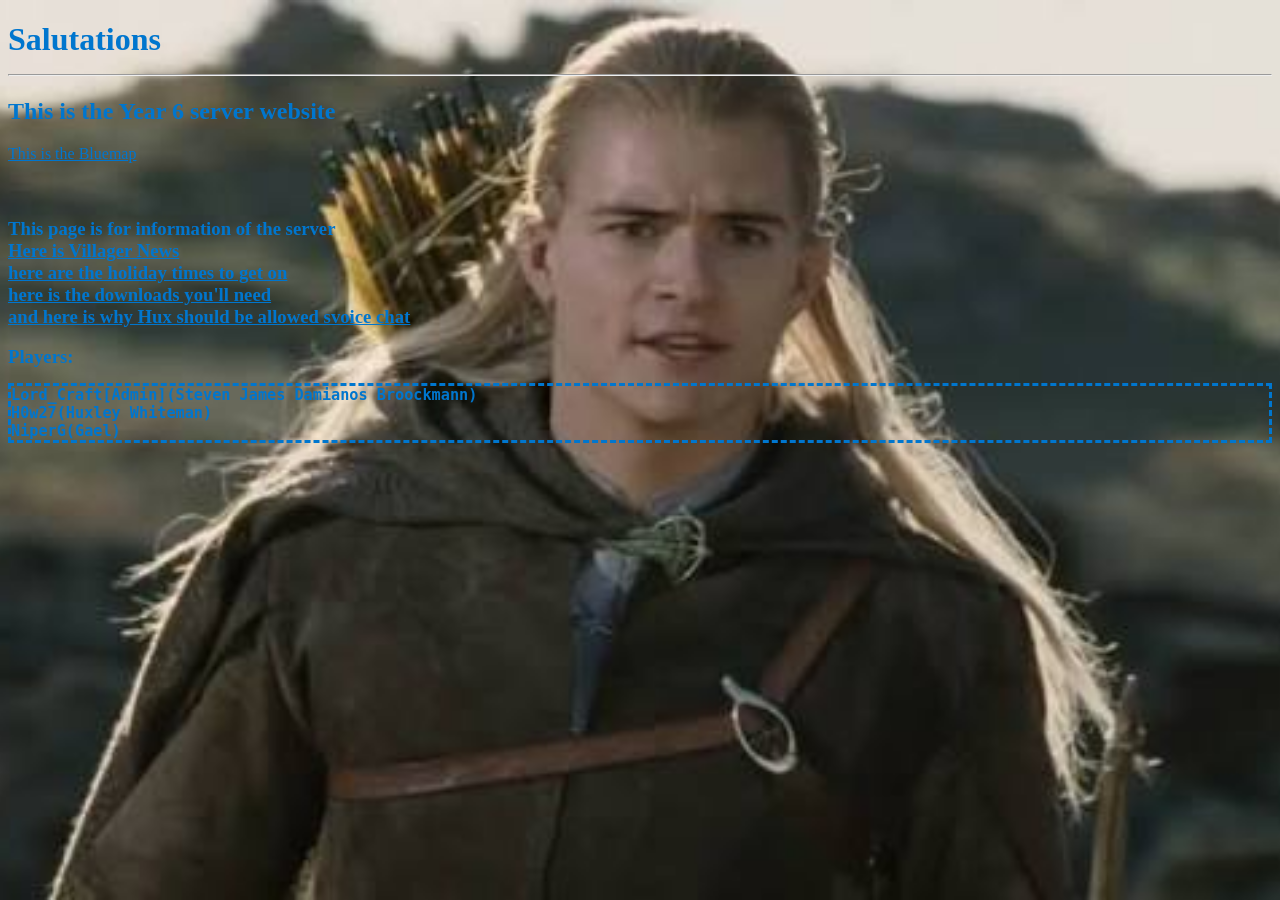
<file: index.html>
<!DOCTYPE html>
<html>
<head>
<link rel="stylesheet" href="Server web.css">
</head>
<body>
<h1 class="blue">Salutations<hr></h1>
<h2 class ="blue">This is the Year 6 server website</h2>
<a class="blue" href ="http://37.10.104.34:7044">This is the Bluemap</a>
<br><br><br>
<h3 class="blue">This page is for information of the server<br> <a href="News.html">Here is Villager News</a><br>
  <a href="Times.html"> here are the holiday times to get on</a><br><a href="downloads.html"> here is the downloads you'll need</a><br><a href="SVC.html"> and here is why Hux should be allowed svoice chat</a></h3>
<h3 class="blue" "font-size:300%;">Players:<br><pre id ="playerList" "font-size:300%;">Lord_Craft[Admin](Steven James Damianos Broockmann)<br>H0w27(Huxley Whiteman)<br>NiperG(Gael)</pre>
</body>
</html>
</file>
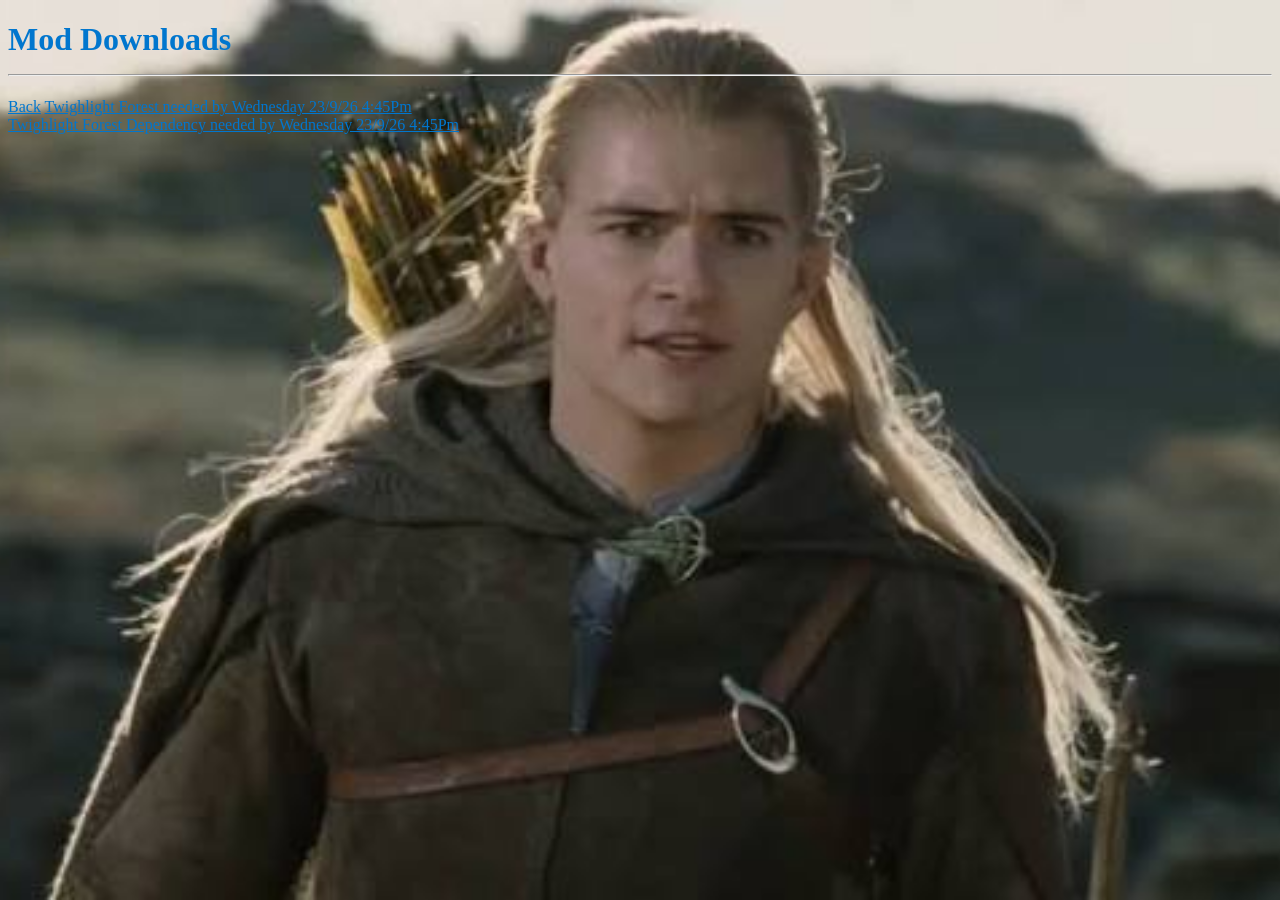
<file: downloads.html>
<!DOCTYPE html>
<html>
  <head>
    <link rel="stylesheet" href="Server web.css">
  </head>
  <body>
    <h1> Mod Downloads<hr></h1>
    <a href="index.html">Back</a>
    <a href="twilightforest.re26-26.1.2-4.8.4208-universal (1).jar" download="twighlight forest">
  Twighlight Forest needed by Wednesday 23/9/26 4:45Pm
</a>
    <br>
    <a href="ForgeConfigAPIPort-v26.1.5-mc26.1.x-NeoForge.jar" download="Forge Config API Port">
  Twighlight Forest Dependency needed by Wednesday 23/9/26 4:45Pm
</a>
 </body>
</html>
</file>
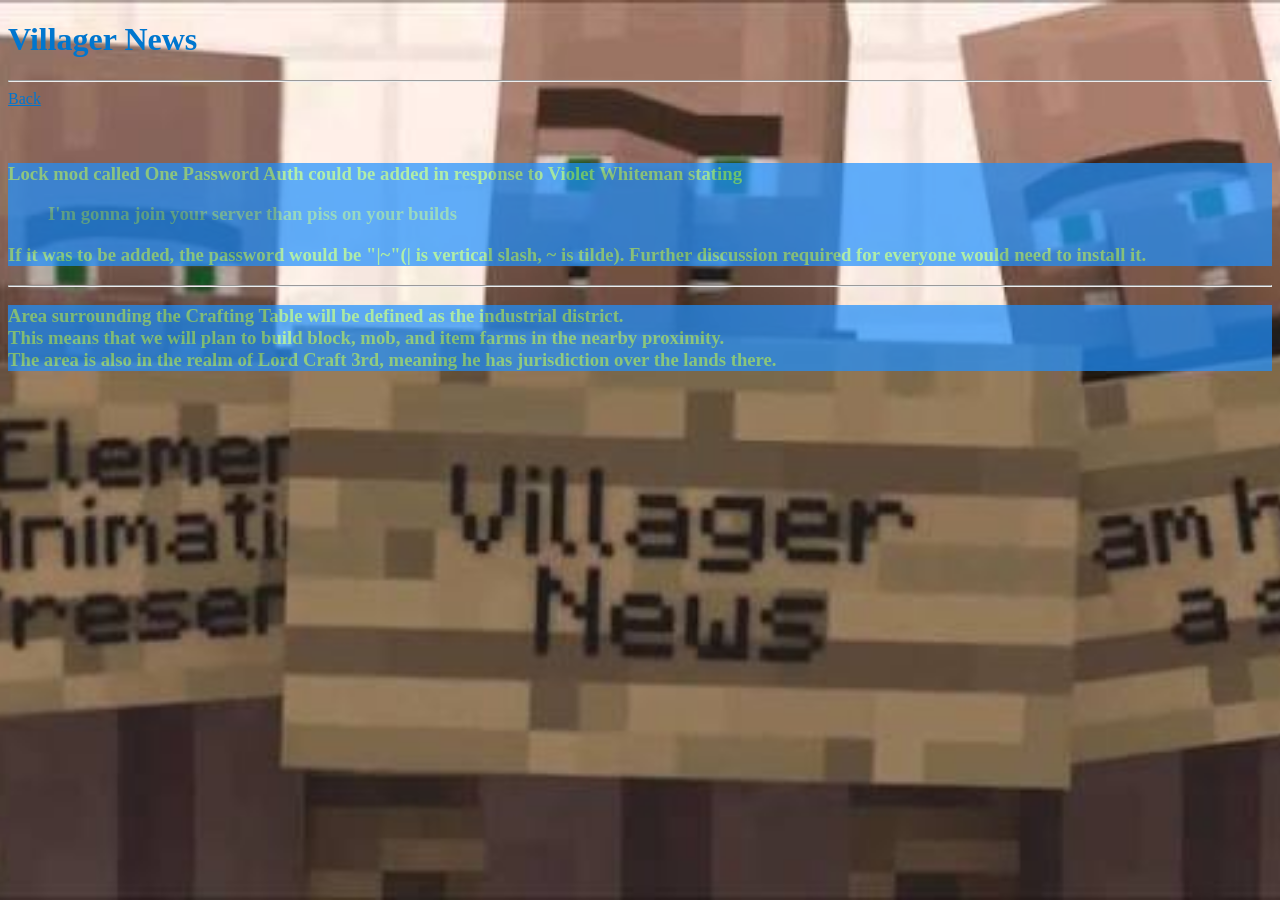
<file: News.html>
<!DOCTYPE html>
<html>
<link rel="stylesheet" href="Server web.css">
<body style="background-image: url('nei.jpg'); background-size: cover; background-position: center; background-attachment: fixed;">
<h1>Villager News</h1>
<hr>
<a href="index.html">Back</a>
<br><br><br>
<h3 class="lightblue green">Lock mod called One Password Auth could be added in response to Violet Whiteman stating<blockquote class="lightblue green"> I'm gonna join your server than piss on your builds</blockquote>If it was to be added, the password would be "|~"(| is vertical slash, ~ is tilde). Further discussion required for everyone would need to install it.</h3>
<hr>
<h3 class="lightblue green">Area surrounding the Crafting Table will be defined as the industrial district.<br> This means that we will plan to build block, mob, and item farms in the nearby proximity.<br> The area is also in the realm of Lord Craft 3rd, meaning he has jurisdiction over the lands there.</h3>
</body> 
</html>
</file>
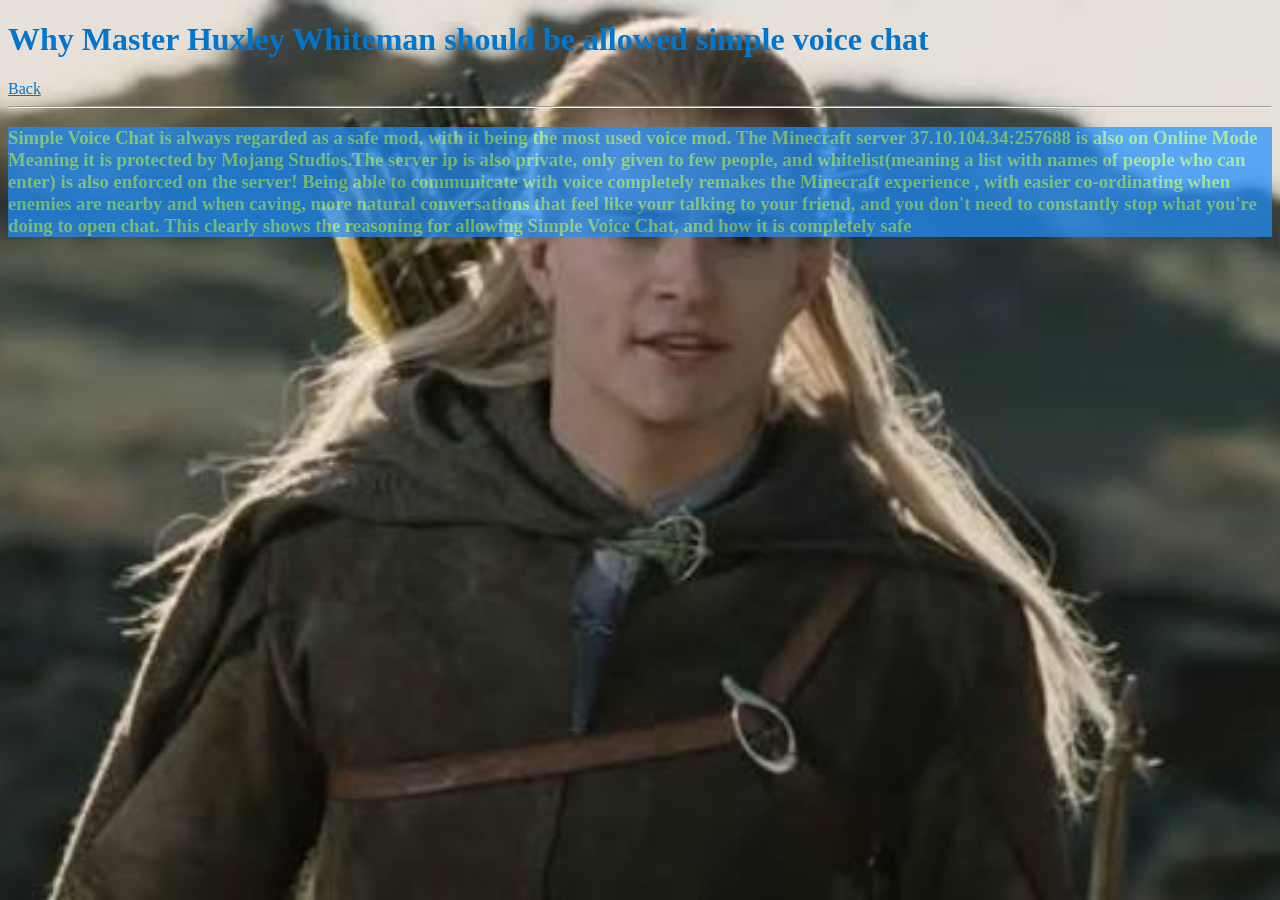
<file: SVC.html>
<!DOCTYPE html>
<html>
<head>
<link rel="stylesheet" href="Server web.css">
</head>
<body>
<h1> Why Master Huxley Whiteman should be allowed simple voice chat</h1>
  <a href="index.html">Back</a>
<hr>
<h3 class="lightblue green">Simple Voice Chat is always regarded as a safe mod, with it being the most used voice mod. 
  The Minecraft server 37.10.104.34:257688 is also on <b class="green">Online Mode</b>
    Meaning it is protected by Mojang Studios.The server ip is also private, 
    only given to few people, and whitelist(meaning a list with names of people who can enter) 
    is also enforced on the server! Being able to communicate with voice completely remakes the Minecraft experience
    , with easier co-ordinating when enemies are nearby and when caving,
    more natural conversations that feel like your talking to your friend, 
    and you don't need to constantly stop what you're doing to open chat.
    This clearly shows the reasoning for allowing Simple Voice Chat, and how it is completely safe</h3>
</body>
</html>
</file>
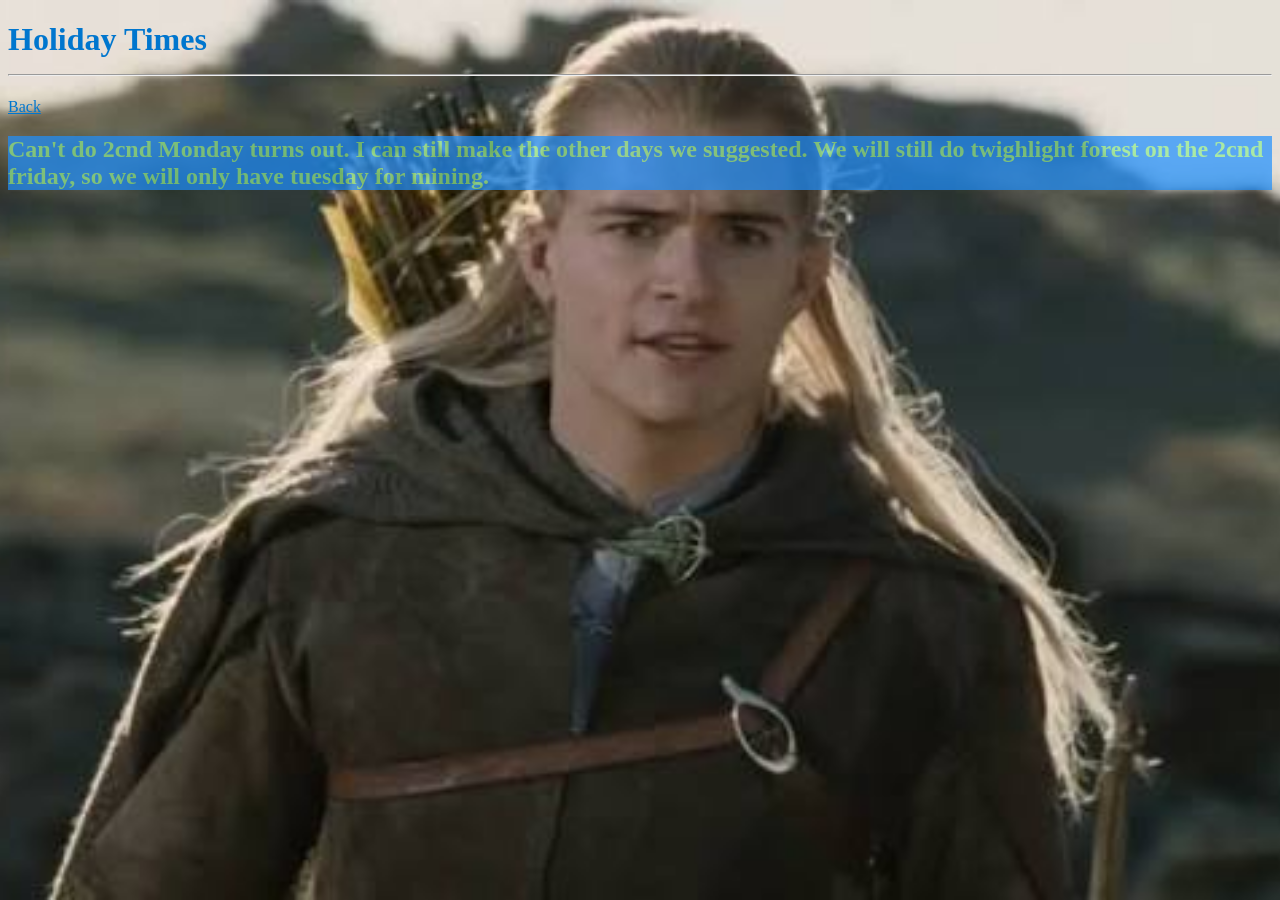
<file: Times.html>
<!DOCTYPE html>
<html>
<head>
<link rel="stylesheet" href="Server web.css">
</head>
<body>
<h1 class="blue">Holiday Times<hr></h1>
  <a href="index.html">Back</a>
<h2 class="green lightblue">Can't do 2cnd Monday turns out. I can still make the other days we suggested. We will still do twighlight forest on the 2cnd friday, so we will only have tuesday for mining.</h2>
</body>
</html>
</file>
<file: Server web.css>
.lightblue{
  background:DodgerBlue;
opacity: 0.7
  }
body{
background-image: url('images.jpg'); 
background-size: cover; 
background-position: center; 
background-attachment: fixed;
}
#playerList{
border-style:dashed;
}
  *{
  color:#0076CE;
  }
  h1{
  font-size:32px;
  } 
  .green{
color:#90EE90;
</file>
